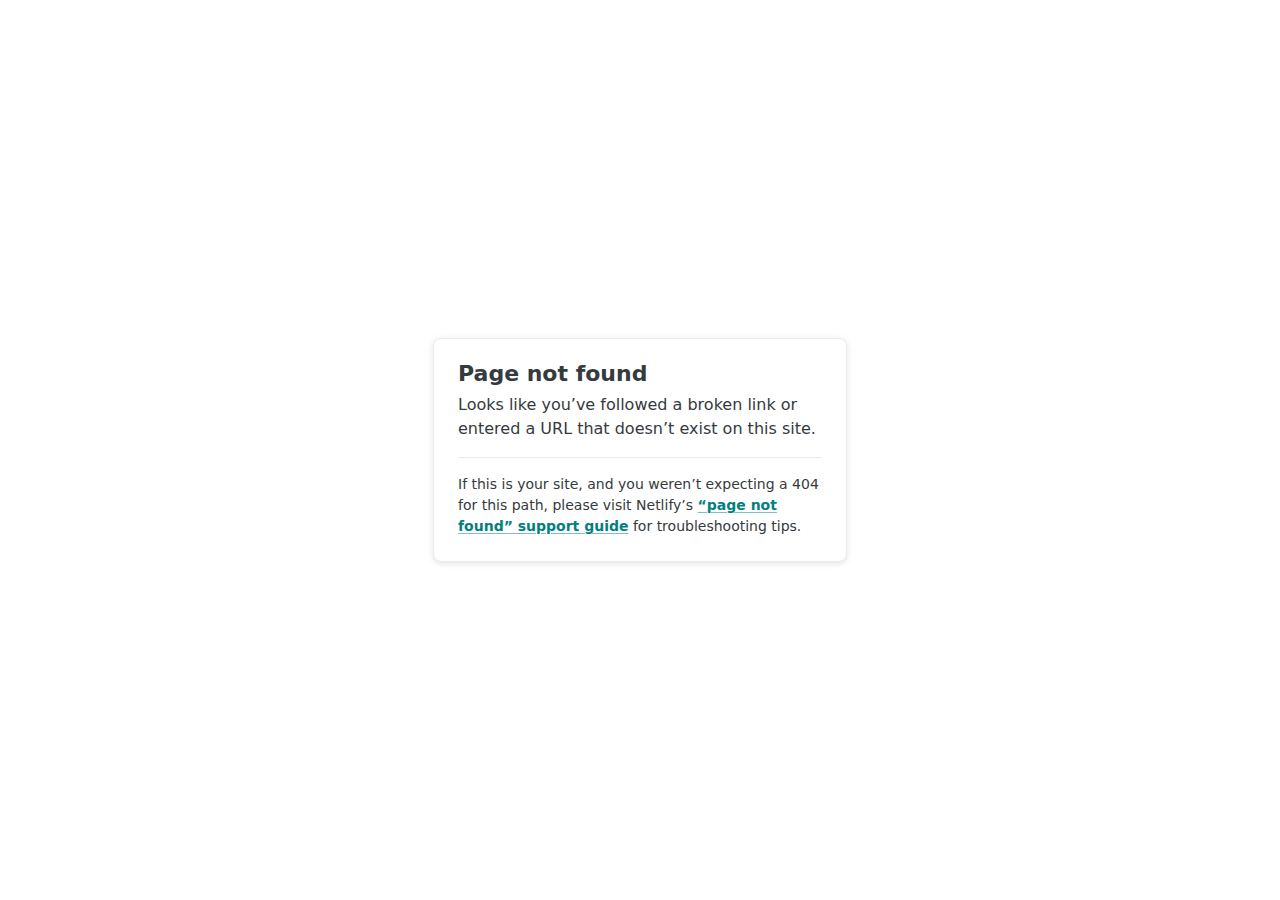
<file: public/all-feature/rss.html>
<!DOCTYPE html>
<html lang="en">
  <head>
    <meta charset="utf-8" />
    <meta name="viewport" content="width=device-width, initial-scale=1.0" />
    <title>Page not found</title>
    <style>
      :root {
        --colorRgbFacetsTeal600: 2 128 125;
        --colorTealAction: var(--colorRgbFacetsTeal600);
        --colorRgbFacetsNeutralLight200: 233 235 237;
        --colorHr: var(--colorRgbFacetsNeutralLight200);
        --colorRgbFacetsNeutralLight700: 53 58 62;
        --colorGrayDarkest: var(--colorRgbFacetsNeutralLight700);
        --colorGrayLighter: var(--colorRgbFacetsNeutralLight200);
        --colorText: var(--colorGrayDarkest);
        --effectShadowLightShallow: 0 1px 10px 0 rgb(53 58 62 / 6%),
          0 2px 4px 0 rgb(53 58 62 / 8%);
        --colorRgbFacetsNeutralDark900: 6 11 16;
      }
      body {
        font-family: system-ui, -apple-system, BlinkMacSystemFont, "Segoe UI",
          Roboto, Helvetica, Arial, sans-serif, "Apple Color Emoji",
          "Segoe UI Emoji", "Segoe UI Symbol";
        background: white;
        overflow: hidden;
        margin: 0;
        padding: 0;
        line-height: 1.5;
        color: rgb(var(--colorText));
      }

      @media (prefers-color-scheme: dark) {
        body {
          background: rgb(var(--colorRgbFacetsNeutralDark900));
        }
      }

      h1 {
        margin: 0;
        font-size: 1.375rem;
        line-height: 1;
      }

      h1 + p {
        margin-top: 8px;
      }

      .main {
        position: relative;
        display: flex;
        flex-direction: column;
        align-items: center;
        justify-content: center;
        height: 100vh;
        width: 100vw;
      }

      .card {
        position: relative;
        width: 75%;
        max-width: 364px;
        padding: 24px;
        background: white;
        border-radius: 8px;
        box-shadow: var(--effectShadowLightShallow);
        border: 1px solid rgb(var(--colorGrayLighter));
      }

      a {
        margin: 0;
        font-weight: 600;
        color: rgb(var(--colorTealAction));
        text-decoration-skip-ink: all;
        text-decoration-thickness: 1px;
        text-underline-offset: 2px;
        text-decoration-color: rgb(var(--colorTealAction) / 0.5);
        transition: text-decoration-color 0.15s ease-in-out;
      }

      a:hover,
      a:focus-visible {
        text-decoration-color: rgb(var(--colorTealAction));
      }

      p:last-of-type {
        margin-bottom: 0;
      }

      hr {
        border: 0;
        height: 1px;
        background: rgb(var(--colorHr));
        margin-top: 16px;
        margin-bottom: 16px;
      }

      .your-site {
        font-size: 0.875rem;
      }
    </style>
  </head>
  <body>
    <div class="main">
      <div class="card">
        <h1>Page not found</h1>
        <p>
          Looks like you’ve followed a broken link or entered a URL that doesn’t
          exist on this site.
        </p>
        <hr />
        <p class="your-site">
          If this is your site, and you weren’t expecting a 404 for this path,
          please visit Netlify’s
          <a
            href="https://answers.netlify.com/t/support-guide-i-ve-deployed-my-site-but-i-still-see-page-not-found/125?utm_source=404page&utm_campaign=community_tracking"
            >“page not found” support guide</a
          >
          for troubleshooting tips.
        </p>
      </div>
    </div>
  </body>
</html>
</file>
